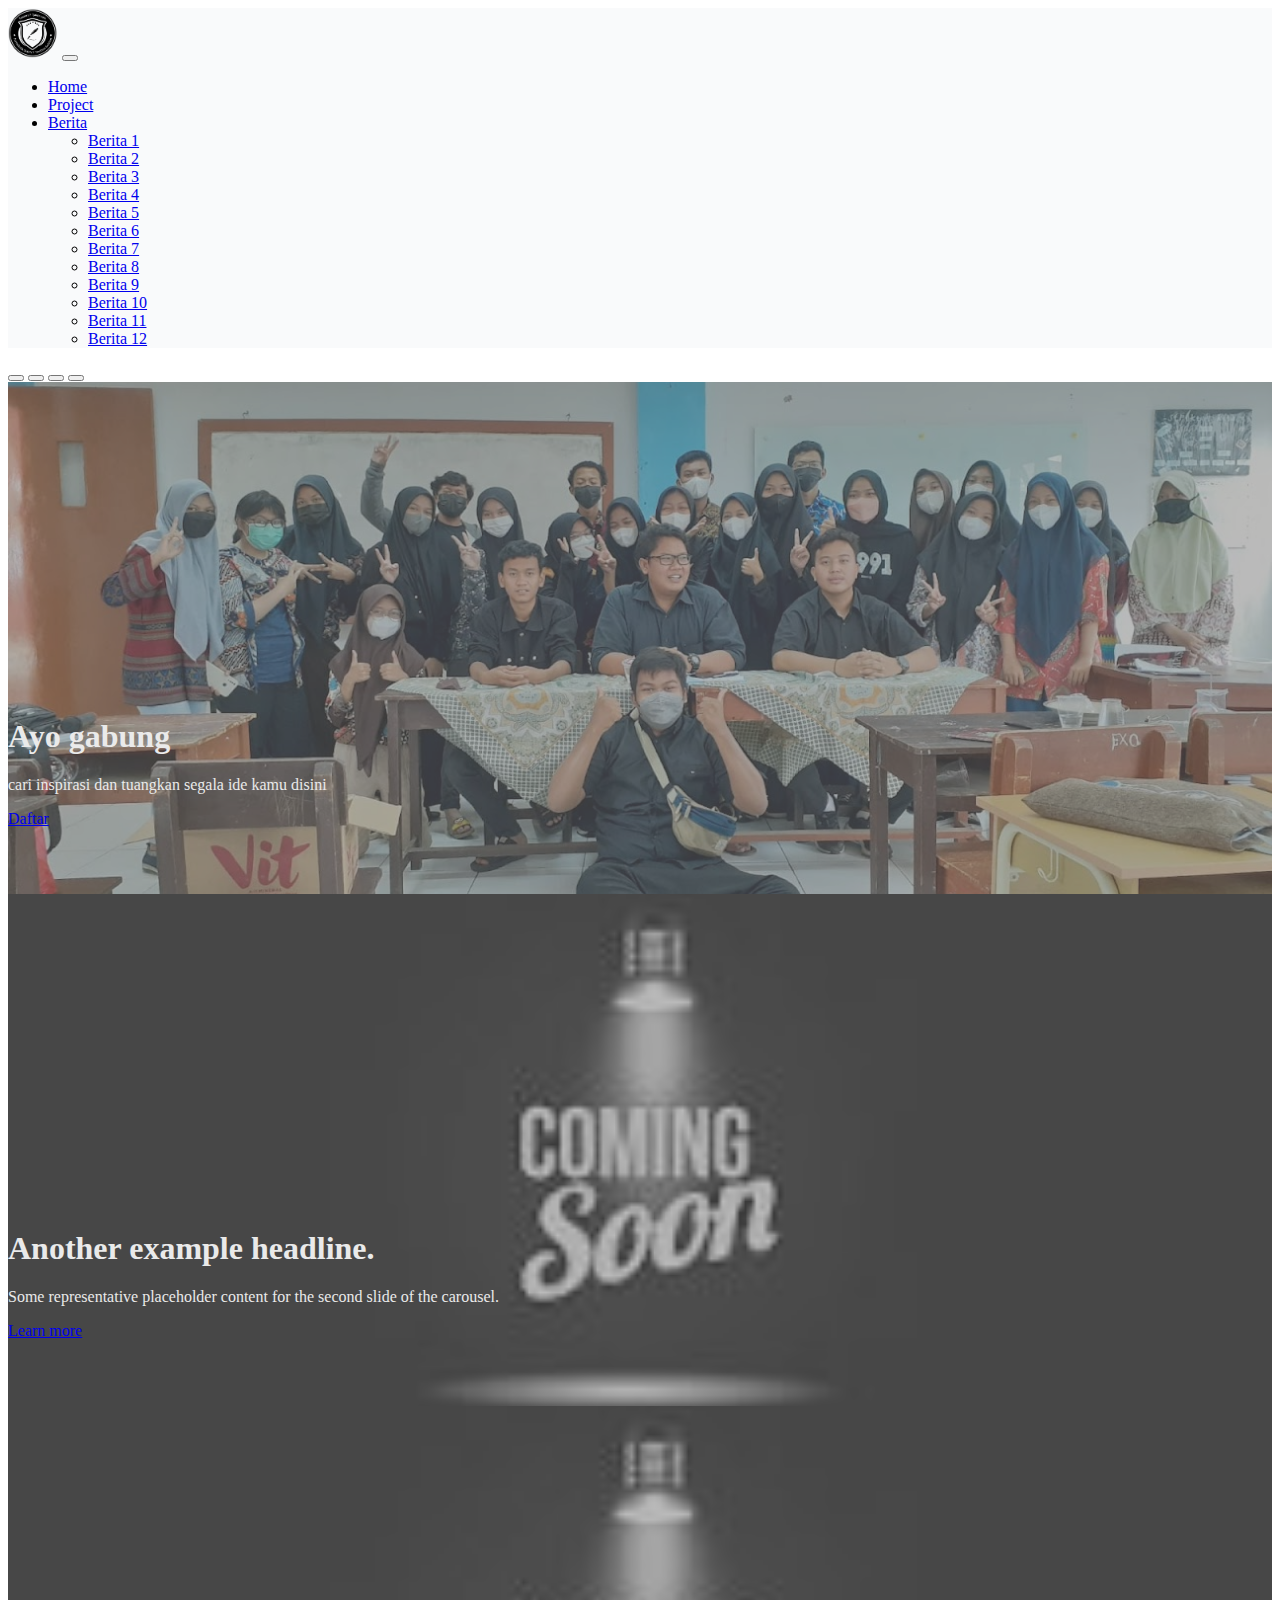
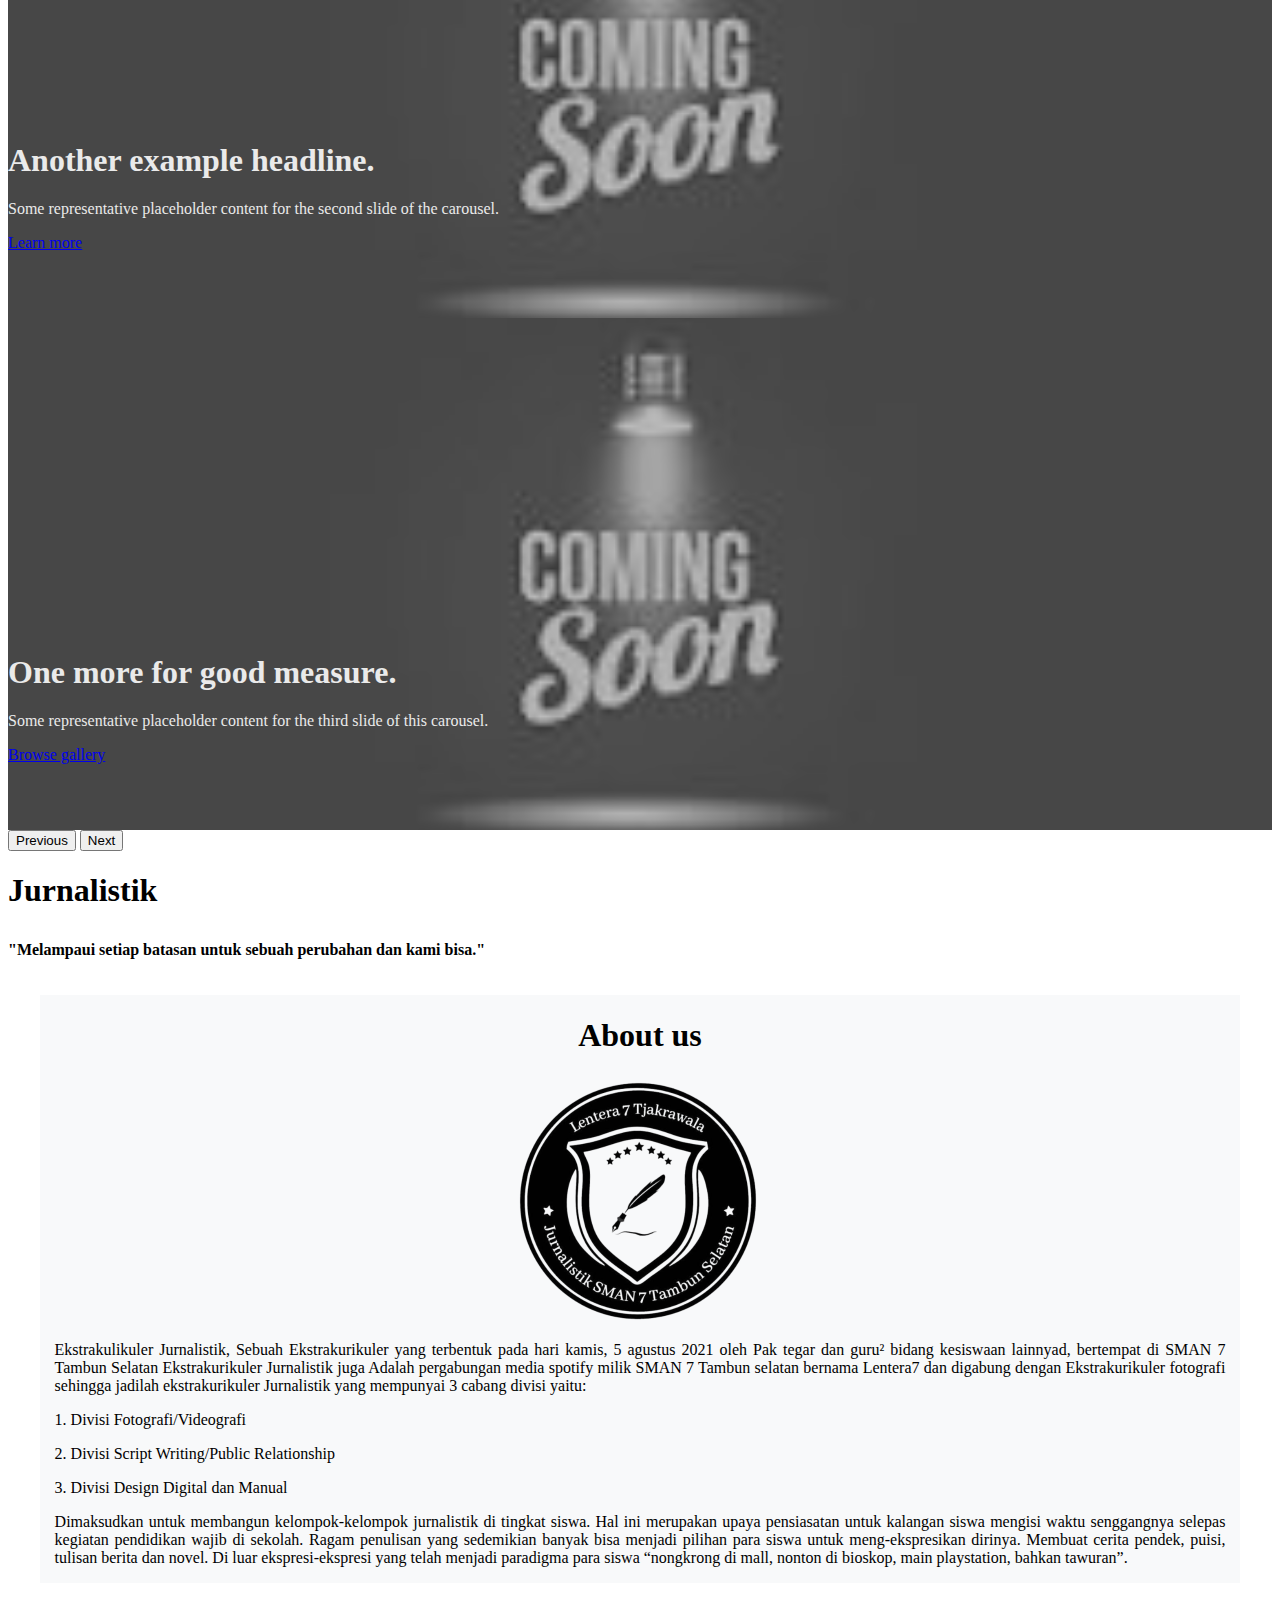
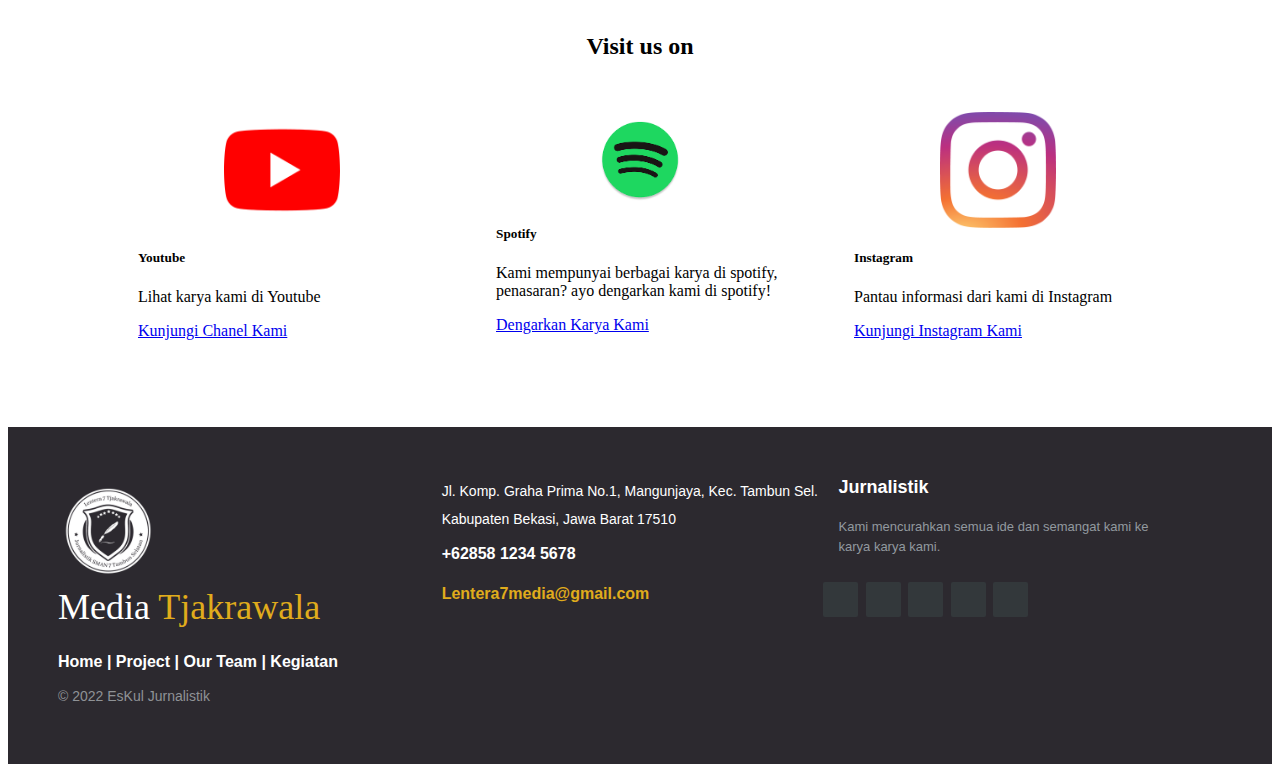
<file: index.html>
<!DOCTYPE html>
<html lang="en">

<head>
  <style>
    /* css footer */
  </style>
  <meta charset="UTF-8">
  <meta http-equiv="X-UA-Compatible" content="IE=edge">
  <meta name="viewport" content="width=device-width, initial-scale=1.0">
  <link href="https://cdn.jsdelivr.net/npm/bootstrap@5.0.2/dist/css/bootstrap.min.css" rel="stylesheet"
    integrity="sha384-EVSTQN3/azprG1Anm3QDgpJLIm9Nao0Yz1ztcQTwFspd3yD65VohhpuuCOmLASjC" crossorigin="anonymous">
  <title>Jurnalistik</title>
  <link rel="icon" type="image/x-icon" href="/aset/logo jurnal.png">
  <link rel="stylesheet" href="style.css">
  <link rel="stylesheet" href="footer.css">
</head>

<body>
  <!-- nav start -->
  <nav class="navbar navbar-expand-lg navbar-light bgNav sticky-top">
    <div class="container-fluid">
      <a class="navbar-brand" href="#"><img src="aset/logo jurnal.png" alt="logo" class="logo-jurnal"></a>
      <button class="navbar-toggler" type="button" data-bs-toggle="collapse" data-bs-target="#navbarSupportedContent"
        aria-controls="navbarSupportedContent" aria-expanded="false" aria-label="Toggle navigation">
        <span class="navbar-toggler-icon"></span>
      </button>
      <div class="collapse navbar-collapse float-end" id="navbarSupportedContent">
        <ul class="navbar-nav me-auto mb-2 mb-lg-0">
          <li class="nav-item">
            <a class="nav-link active" aria-current="page" href="/">Home</a>
          </li>
          <li class="nav-item">
            <a class="nav-link" href="#">Project</a>
          </li>
          <li class="nav-item dropdown">
            <a class="nav-link dropdown-toggle" href="#" id="navbarDropdown" role="button" data-bs-toggle="dropdown"
              aria-expanded="false">
              Berita
            </a>
            <ul class="dropdown-menu" aria-labelledby="navbarDropdown">
              <li><a class="dropdown-item" href="/Berita/berita-1/">Berita 1</a>
              </li>
              <li><a class="dropdown-item" href="https://sites.google.com/view/tjakrawalajurnal/berita-2">Berita 2</a>
              </li>
              <li><a class="dropdown-item" href="https://sites.google.com/view/tjakrawalajurnal/berita-3">Berita 3</a>
              </li>
              <li><a class="dropdown-item" href="https://sites.google.com/view/tjakrawalajurnal/berita-4">Berita 4</a>
              </li>
              <li><a class="dropdown-item" href="https://sites.google.com/view/tjakrawalajurnal/berita-5">Berita 5</a>
              </li>
              <li><a class="dropdown-item" href="https://sites.google.com/view/tjakrawalajurnal/berita-6">Berita 6</a>
              </li>
              <li><a class="dropdown-item" href="https://sites.google.com/view/tjakrawalajurnal/berita-7">Berita 7</a>
              </li>
              <li><a class="dropdown-item" href="https://sites.google.com/view/tjakrawalajurnal/berita-8">Berita 8</a>
              </li>
              <li><a class="dropdown-item" href="https://sites.google.com/view/tjakrawalajurnal/berita-9">Berita 9</a>
              </li>
              <li><a class="dropdown-item" href="https://sites.google.com/view/tjakrawalajurnal/berita-10">Berita 10</a>
              </li>
              <li><a class="dropdown-item" href="https://sites.google.com/view/tjakrawalajurnal/berita-11">Berita 11</a>
              </li>
              <li><a class="dropdown-item" href="https://sites.google.com/view/tjakrawalajurnal/berita-12">Berita 12</a>
              </li>
            </ul>
          </li>
        </ul>
      </div>
    </div>
  </nav>
  <!-- nav end -->

  <!-- start carousel -->
  <div id="myCarousel" class="carousel slide" data-bs-ride="carousel">
    <div class="carousel-indicators">
      <button type="button" data-bs-target="#myCarousel" data-bs-slide-to="0" class="active" aria-current="true"
        aria-label="Slide 1"></button>
      <button type="button" data-bs-target="#myCarousel" data-bs-slide-to="1" aria-label="Slide 2"></button>
      <button type="button" data-bs-target="#myCarousel" data-bs-slide-to="2" aria-label="Slide 3"></button>
      <button type="button" data-bs-target="#myCarousel" data-bs-slide-to="3" aria-label="Slide 4"></button>
    </div>
    <div class="carousel-inner">
      <div class="carousel-item active">
        <div class="overlay-image" style="background-image: url(aset/join.jpeg);"></div>
        <svg class="bd-placeholder-img" width="100%" height="100%" xmlns="http://www.w3.org/2000/svg" aria-hidden="true"
          preserveAspectRatio="xMidYMid slice" focusable="false">
          <rect width="100%" height="100%" fill="#777" /></svg>

        <div class="container">
          <div class="carousel-caption text-start">
            <h1>Ayo gabung</h1>
            <p>cari inspirasi dan tuangkan segala ide kamu disini</p>
            <p><a class="btn btn-lg btn-primary" href="#">Daftar</a></p>
          </div>
        </div>
      </div>
      <div class="carousel-item">
        <div class="overlay-image" style="background-image: url(/aset/cooming.png);"></div>
        <svg class="bd-placeholder-img" width="100%" height="100%" xmlns="http://www.w3.org/2000/svg" aria-hidden="true"
          preserveAspectRatio="xMidYMid slice" focusable="false">
          <rect width="100%" height="100%" fill="#777" /></svg>

        <div class="container">
          <div class="carousel-caption text-start">
            <h1>Another example headline.</h1>
            <p>Some representative placeholder content for the second slide of the carousel.</p>
            <p><a class="btn btn-lg btn-primary" href="#">Learn more</a></p>
          </div>
        </div>
      </div>

      <div class="carousel-item">
        <div class="overlay-image" style="background-image: url(/aset/cooming.png);"></div>
        <svg class="bd-placeholder-img" width="100%" height="100%" xmlns="http://www.w3.org/2000/svg" aria-hidden="true"
          preserveAspectRatio="xMidYMid slice" focusable="false">
          <rect width="100%" height="100%" fill="#777" /></svg>

        <div class="container">
          <div class="carousel-caption text-start">
            <h1>Another example headline.</h1>
            <p>Some representative placeholder content for the second slide of the carousel.</p>
            <p><a class="btn btn-lg btn-primary" href="#">Learn more</a></p>
          </div>
        </div>
      </div>
      <div class="carousel-item">
        <div class="overlay-image" style="background-image: url(/aset/cooming.png);"></div>
        <svg class="bd-placeholder-img" width="100%" height="100%" xmlns="http://www.w3.org/2000/svg" aria-hidden="true"
          preserveAspectRatio="xMidYMid slice" focusable="false">
          <rect width="100%" height="100%" fill="#777" /></svg>

        <div class="container">
          <div class="carousel-caption text-start">
            <h1>One more for good measure.</h1>
            <p>Some representative placeholder content for the third slide of this carousel.</p>
            <p><a class="btn btn-lg btn-primary" href="#">Browse gallery</a></p>
          </div>
        </div>
      </div>
    </div>
    <button class="carousel-control-prev" type="button" data-bs-target="#myCarousel" data-bs-slide="prev">
      <span class="carousel-control-prev-icon" aria-hidden="true"></span>
      <span class="visually-hidden">Previous</span>
    </button>
    <button class="carousel-control-next" type="button" data-bs-target="#myCarousel" data-bs-slide="next">
      <span class="carousel-control-next-icon" aria-hidden="true"></span>
      <span class="visually-hidden">Next</span>
    </button>
  </div>


  <!-- start content -->
  <div class="content-container">
    <div class='content-1'>
      <h1 class="text-center" style="padding-bottom: 10px;">Jurnalistik</h1>
      <h4 class="text-center" style="padding-bottom: 15px;">"Melampaui setiap batasan untuk sebuah perubahan dan kami
        bisa."</h4>
    </div>
    <div class="content-2">
      <div class="wrap2">
        <div class="tengah">
          <h1>About us</h1>
        </div>
        <div class="tengah">
          <img src="/aset/logo jurnal.png" alt="logo jurnal" class="logo">
        </div>
        <p>Ekstrakulikuler Jurnalistik,
          Sebuah Ekstrakurikuler yang terbentuk pada hari kamis, 5 agustus 2021 oleh Pak tegar dan guru²
          bidang kesiswaan lainnyad, bertempat di SMAN 7 Tambun Selatan Ekstrakurikuler Jurnalistik juga Adalah
          pergabungan media
          spotify milik SMAN 7 Tambun selatan bernama Lentera7 dan digabung dengan Ekstrakurikuler fotografi sehingga
          jadilah ekstrakurikuler Jurnalistik yang
          mempunyai 3 cabang divisi yaitu:</p>
        <p>1. Divisi Fotografi/Videografi</p>
        <p>2. Divisi Script Writing/Public Relationship</p>
        <p>3. Divisi Design Digital dan Manual</p>
        <p>Dimaksudkan untuk membangun kelompok-kelompok jurnalistik di tingkat siswa. Hal ini merupakan upaya
          pensiasatan untuk kalangan siswa mengisi waktu senggangnya selepas kegiatan pendidikan wajib di sekolah. Ragam
          penulisan yang sedemikian banyak bisa menjadi pilihan para siswa untuk meng-ekspresikan dirinya. Membuat
          cerita pendek, puisi, tulisan berita dan novel. Di luar ekspresi-ekspresi yang telah menjadi paradigma para
          siswa “nongkrong di mall, nonton di bioskop, main playstation, bahkan tawuran”. </p>

      </div>
    </div>
    <div class="content-3">
      <h2 class="kartu" style="padding-bottom: 30px; padding-top: 30px;">Visit us on</h2>
      <div class="kartu d-flex flex-wrap">

        <div class='jarak'>
          <!-- card 1 -->
          <div class="card" style="width: 18rem;">
            <div style=" justify-content: center; align-items: center; display: flex; padding-top: 2.5px;">
              <img src="aset/logo yt.png" style="Height: 40%; width: 40%;" class="card-img-top" alt="logo smanju">
            </div>
            <div class="card-body">
              <h5 class="card-title">Youtube</h5>
              <p class="card-text">Lihat karya kami di Youtube</p>
              <a href="https://www.youtube.com/channel/UCmelGaZ6zR__ogAupRNluTA" class="btn btn-primary">Kunjungi Chanel
                Kami</a>
            </div>
          </div>
        </div>
        <div class='jarak'>
          <!-- card 2 -->
          <div class="card" style="width: 18rem;">
            <div style=" justify-content: center; align-items: center; display: flex; padding-top: 2.5px;">
              <img src="aset/spotify.png" style="Height: 30%; width: 30%;" class="card-img-top" alt="logo smanju">
            </div>
            <div class="card-body">
              <h5 class="card-title">Spotify</h5>
              <p class="card-text">Kami mempunyai berbagai karya di spotify, penasaran? ayo dengarkan kami di spotify!
              </p>
              <a href="https://www.google.com/url?q=https%3A%2F%2Fopen.spotify.com%2Fshow%2F1LiNZVByStTZI2tQkJYx8O%3Fsi%3DU-haQ1yyQ8-5nuMk-1fT6A%26utm_source%3Dcopy-link&sa=D&sntz=1&usg=AOvVaw0meKYVTiFC1h49uL0OflmY"
                class="btn btn-primary">Dengarkan Karya Kami</a>
            </div>
          </div>
        </div>
        <div class='jarak'>
          <!-- card 3 -->
          <div class="card" style="width: 18rem;">
            <div style=" justify-content: center; align-items: center; display: flex; padding-top: 2.5px;">
              <img src="aset/logo ig.png" style="Height: 40%; width: 40%;" class="card-img-top" alt="logo smanju">
            </div>
            <div class="card-body">
              <h5 class="card-title">Instagram</h5>
              <p class="card-text">Pantau informasi dari kami di Instagram</p>
              <a href="https://www.instagram.com/jurnalistik_sman7tamsel/?utm_medium=copy_link"
                class="btn btn-primary">Kunjungi Instagram Kami</a>
            </div>
          </div>
        </div>



      </div>

    </div>

  </div>




  <!-- footer -->
  <footer class="footer-distributed">

    <div class="footer-left">
      <img src="aset/logo jurnal pth.png">
      <h3>Media <span>Tjakrawala</span></h3>

      <p class="footer-links">
        <a href="/">Home</a>
        |
        <a href="#">Project</a>
        |
        <a href="#">Our Team</a>
        |
        <a href="#">Kegiatan</a>
      </p>

      <p class="footer-company-name">© 2022 EsKul Jurnalistik</p>
    </div>

    <div class="footer-center">
      <div>
        <i class="fa fa-map-marker"></i>
        <p style="padding-right: 15px;"><span>Jl. Komp. Graha Prima No.1, Mangunjaya, Kec. Tambun Sel. Kabupaten Bekasi,
            Jawa Barat 17510</p>
      </div>

      <div>
        <i class="fa fa-phone"></i>
        <p>+62858 1234 5678</p>
      </div>
      <div>
        <i class="fa fa-envelope"></i>
        <p><a href="#">Lentera7media@gmail.com</a></p>
      </div>
    </div>
    <div class="footer-right">
      <p class="footer-company-about">
        <span>Jurnalistik</span>
        Kami mencurahkan semua ide dan semangat kami ke karya karya kami.</p>
      <div class="footer-icons">
        <a href="#"><i class="fa fa-facebook"></i></a>
        <a href="#"><i class="fa fa-twitter"></i></a>
        <a href="#"><i class="fa fa-instagram"></i></a>
        <a href="#"><i class="fa fa-linkedin"></i></a>
        <a href="#"><i class="fa fa-youtube"></i></a>
      </div>
    </div>
  </footer>
  <!-- script -->
  <script src="https://cdn.jsdelivr.net/npm/bootstrap@5.0.2/dist/js/bootstrap.bundle.min.js"
    integrity="sha384-MrcW6ZMFYlzcLA8Nl+NtUVF0sA7MsXsP1UyJoMp4YLEuNSfAP+JcXn/tWtIaxVXM" crossorigin="anonymous">
  </script>
</body>

</html>
</file>
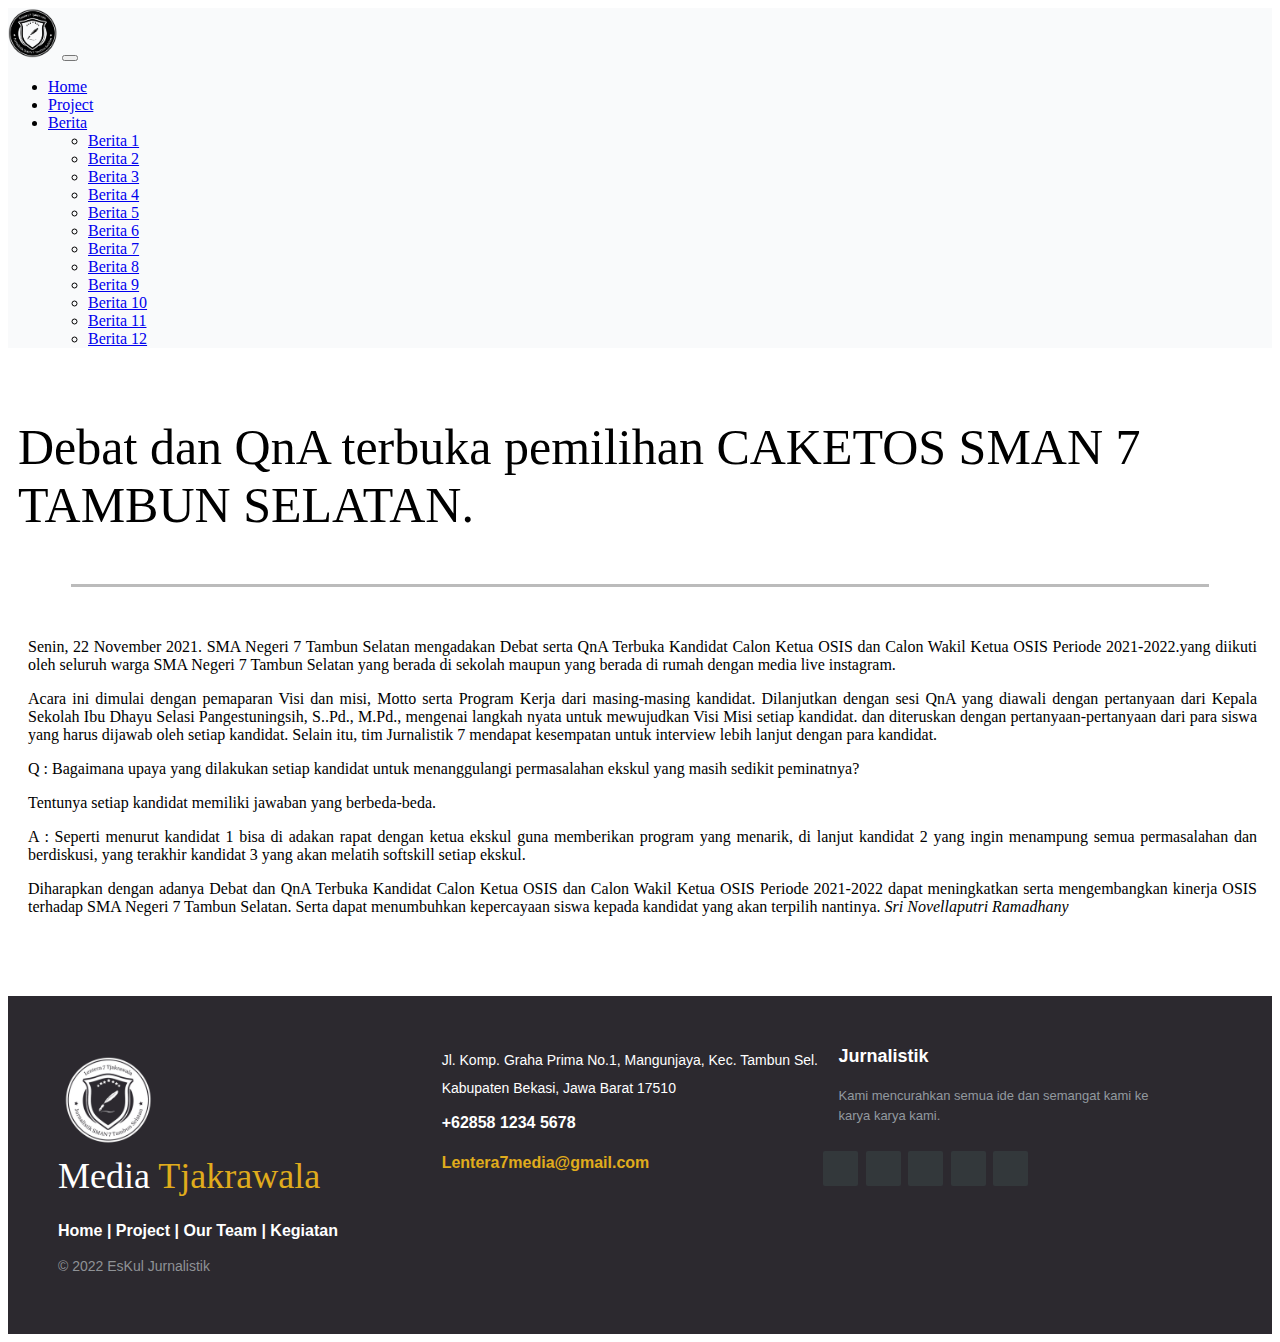
<file: Berita/berita-1/index.html>
<!DOCTYPE html>
<html lang="en">

<head>
    <style>
        /* css footer */
    </style>
    <meta charset="UTF-8">
    <meta http-equiv="X-UA-Compatible" content="IE=edge">
    <meta name="viewport" content="width=device-width, initial-scale=1.0">
    <link href="https://cdn.jsdelivr.net/npm/bootstrap@5.0.2/dist/css/bootstrap.min.css" rel="stylesheet"
        integrity="sha384-EVSTQN3/azprG1Anm3QDgpJLIm9Nao0Yz1ztcQTwFspd3yD65VohhpuuCOmLASjC" crossorigin="anonymous">
    <title>Jurnalistik</title>
    <link rel="icon" type="image/x-icon" href="/aset/logo jurnal.png">
    <link rel="stylesheet" href="style.css">
    <link rel="stylesheet" href="footer.css">
</head>

<body>
    <!-- nav start -->
    <nav class="navbar navbar-expand-lg navbar-light bgNav sticky-top">
        <div class="container-fluid">
            <a class="navbar-brand" href="#"><img src="/aset/logo jurnal.png" alt="logo" class="logo-jurnal"></a>
            <button class="navbar-toggler" type="button" data-bs-toggle="collapse"
                data-bs-target="#navbarSupportedContent" aria-controls="navbarSupportedContent" aria-expanded="false"
                aria-label="Toggle navigation">
                <span class="navbar-toggler-icon"></span>
            </button>
            <div class="collapse navbar-collapse" id="navbarSupportedContent">
                <ul class="navbar-nav me-auto mb-2 mb-lg-0">
                    <li class="nav-item">
                        <a class="nav-link active" aria-current="page" href="/">Home</a>
                    </li>
                    <li class="nav-item">
                        <a class="nav-link" href="#">Project</a>
                    </li>
                    <li class="nav-item dropdown">
                        <a class="nav-link dropdown-toggle" href="#" id="navbarDropdown" role="button"
                            data-bs-toggle="dropdown" aria-expanded="false">
                            Berita
                        </a>
                        <ul class="dropdown-menu" aria-labelledby="navbarDropdown">
                            <li><a class="dropdown-item"
                                    href="https://sites.google.com/view/tjakrawalajurnal/berita-1">Berita 1</a>
                            </li>
                            <li><a class="dropdown-item"
                                    href="https://sites.google.com/view/tjakrawalajurnal/berita-2">Berita 2</a>
                            </li>
                            <li><a class="dropdown-item"
                                    href="https://sites.google.com/view/tjakrawalajurnal/berita-3">Berita 3</a>
                            </li>
                            <li><a class="dropdown-item"
                                    href="https://sites.google.com/view/tjakrawalajurnal/berita-4">Berita 4</a>
                            </li>
                            <li><a class="dropdown-item"
                                    href="https://sites.google.com/view/tjakrawalajurnal/berita-5">Berita 5</a>
                            </li>
                            <li><a class="dropdown-item"
                                    href="https://sites.google.com/view/tjakrawalajurnal/berita-6">Berita 6</a>
                            </li>
                            <li><a class="dropdown-item"
                                    href="https://sites.google.com/view/tjakrawalajurnal/berita-7">Berita 7</a>
                            </li>
                            <li><a class="dropdown-item"
                                    href="https://sites.google.com/view/tjakrawalajurnal/berita-8">Berita 8</a>
                            </li>
                            <li><a class="dropdown-item"
                                    href="https://sites.google.com/view/tjakrawalajurnal/berita-9">Berita 9</a>
                            </li>
                            <li><a class="dropdown-item"
                                    href="https://sites.google.com/view/tjakrawalajurnal/berita-10">Berita 10</a>
                            </li>
                            <li><a class="dropdown-item"
                                    href="https://sites.google.com/view/tjakrawalajurnal/berita-11">Berita 11</a>
                            </li>
                            <li><a class="dropdown-item"
                                    href="https://sites.google.com/view/tjakrawalajurnal/berita-12">Berita 12</a>
                            </li>
                        </ul>
                    </li>
                </ul>
            </div>
        </div>
    </nav>
    <!-- nav end -->
    <!-- konten -->
    <div>
        <p class="judul">Debat dan QnA terbuka pemilihan CAKETOS SMAN 7 TAMBUN SELATAN.</p>
    </div>
    <div class="garis-wrap">
        <div class="garis"></div>
    </div>
    <div class="isi-berita">
        <p>
            Senin, 22 November 2021. SMA Negeri 7 Tambun Selatan mengadakan Debat serta QnA Terbuka Kandidat Calon Ketua
            OSIS dan Calon Wakil Ketua OSIS Periode 2021-2022.yang diikuti oleh seluruh warga SMA Negeri 7 Tambun
            Selatan yang berada di sekolah maupun yang berada di rumah dengan media live instagram.

            <p>
                Acara ini dimulai dengan pemaparan Visi dan misi, Motto serta Program Kerja dari masing-masing kandidat.
                Dilanjutkan dengan sesi QnA yang diawali dengan pertanyaan dari Kepala Sekolah Ibu Dhayu Selasi
                Pangestuningsih, S..Pd., M.Pd., mengenai langkah nyata untuk mewujudkan Visi Misi setiap kandidat. dan
                diteruskan dengan pertanyaan-pertanyaan dari para siswa yang harus dijawab oleh setiap kandidat. Selain
                itu, tim Jurnalistik 7 mendapat kesempatan untuk interview lebih lanjut dengan para kandidat.
            </p>
            <p>
                Q : Bagaimana upaya yang dilakukan setiap kandidat untuk menanggulangi permasalahan ekskul yang masih
                sedikit peminatnya?
            </p>
            <p>
                Tentunya setiap kandidat memiliki jawaban yang berbeda-beda.
            </p>
            <p>
                A : Seperti menurut kandidat 1 bisa di adakan rapat dengan ketua ekskul guna memberikan program yang
                menarik, di lanjut kandidat 2 yang ingin menampung semua permasalahan dan berdiskusi, yang terakhir
                kandidat 3 yang akan melatih softskill setiap ekskul.
            </p>
            <p>
                Diharapkan dengan adanya Debat dan QnA Terbuka Kandidat Calon Ketua OSIS dan Calon Wakil Ketua OSIS
                Periode 2021-2022 dapat meningkatkan serta mengembangkan kinerja OSIS terhadap SMA Negeri 7 Tambun
                Selatan. Serta dapat menumbuhkan kepercayaan siswa kepada kandidat yang akan terpilih nantinya.<i> Sri
                Novellaputri Ramadhany </i>
            </p>
    </div>



    <!-- footer -->
    <footer class="footer-distributed">

        <div class="footer-left">
            <img src="/aset/logo jurnal pth.png">
            <h3>Media <span>Tjakrawala</span></h3>

            <p class="footer-links">
                <a href="/">Home</a>
                |
                <a href="#">Project</a>
                |
                <a href="#">Our Team</a>
                |
                <a href="#">Kegiatan</a>
            </p>

            <p class="footer-company-name">© 2022 EsKul Jurnalistik</p>
        </div>

        <div class="footer-center">
            <div>
                <i class="fa fa-map-marker"></i>
                <p style="padding-right: 15px;"><span>Jl. Komp. Graha Prima No.1, Mangunjaya, Kec. Tambun Sel. Kabupaten
                        Bekasi,
                        Jawa Barat 17510</p>
            </div>

            <div>
                <i class="fa fa-phone"></i>
                <p>+62858 1234 5678</p>
            </div>
            <div>
                <i class="fa fa-envelope"></i>
                <p><a href="#">Lentera7media@gmail.com</a></p>
            </div>
        </div>
        <div class="footer-right">
            <p class="footer-company-about">
                <span>Jurnalistik</span>
                Kami mencurahkan semua ide dan semangat kami ke karya karya kami.</p>
            <div class="footer-icons">
                <a href="#"><i class="fa fa-facebook"></i></a>
                <a href="#"><i class="fa fa-twitter"></i></a>
                <a href="#"><i class="fa fa-instagram"></i></a>
                <a href="#"><i class="fa fa-linkedin"></i></a>
                <a href="#"><i class="fa fa-youtube"></i></a>
            </div>
        </div>
    </footer>
    <!-- script -->
    <script src="https://cdn.jsdelivr.net/npm/bootstrap@5.0.2/dist/js/bootstrap.bundle.min.js"
        integrity="sha384-MrcW6ZMFYlzcLA8Nl+NtUVF0sA7MsXsP1UyJoMp4YLEuNSfAP+JcXn/tWtIaxVXM" crossorigin="anonymous">
    </script>
</body>

</html>
</file>
<file: style.css>
/*mozilla*/
@-moz-document url-prefix() {
    .classnya {width: 100px; height: 80px }
}




@import url('http://fonts.googleapis.com/css?family=Open+Sans:400,700');

        .bgNav {
            background: rgb(248, 249, 250, .8);
        }

        .bgNav:hover {
          background: rgb(248, 249, 250);

        }

        .logo-jurnal {
            height: 50px;
            width: 50px;
        }

        .kartu {
            justify-content: center;
            align-items: center;
            display: flex;
        }
        
        .jarak {
            padding-inline: 35px;
            padding-bottom: 7px;
        }

        .tesss {
            background: red;
            width: 100%;
        }

        /* .tentang img {
          float: left;
        } */

        .tess {
            background: green;
        }

        /* carousel */
        .carousel-item {
            height: 32rem;
            background: #111;
            color: #eaeaea;
            position: relative;
          }
    
          .container {
            position: absolute;
            bottom: 0;
            left: 0;
            right: 0;
            padding-bottom: 50px;
          }
    
          .overlay-image {
            position: absolute;
            bottom: 0;
            left: 0;
            right: 0;
            top: 0;
            background-position: center;
            background-size: cover;
            opacity: .5;
          }

@media (max-width: 500px) {
    .logo-tentang {
        width: 100%;
    }
    .logo-tentang-wrap {
        float: none;
        justify-content: center;
        align-items: center;
        width: 100;
    }

}

.nav-end {
    float: right;
}

/* kontent 2 */
.content-2 {
    display: flex;
    justify-content: center;
    align-items: center;
    width: 100%;
}

.wrap2 {
    background: rgb(248, 249, 250);
    width: 95%;
    height: auto;
}

.tengah {
    display: flex;
    justify-content: center;
    align-items: center;
}

.wrap2 p {
    padding-left: 15px;
    padding-right: 15px;
    text-align: justify;

}

.logo {
    height: 250px;
    width: 250px;
}
</file>
<file: footer.css>
footer{
	position: block;
	bottom: 0;
}

@media (max-height:800px){
	footer { position: block; }
	header { padding-top:40px; }
}


.footer-distributed{
	background-color: #2c292f;
	box-sizing: border-box;
	width: 100%;
	text-align: left;
	font: bold 16px sans-serif;
	padding: 50px 50px 60px 50px;
	margin-top: 80px;
}

.footer-distributed .footer-left,
.footer-distributed .footer-center,
.footer-distributed .footer-right{
	display: inline-block;
	vertical-align: top;
}

/* Footer left */

.footer-distributed .footer-left{
	width: 30%;
}

.footer-distributed h3{
	color:  #ffffff;
	font: normal 36px 'Cookie', cursive;
	margin: 0;
}

/* The company logo */

.footer-distributed .footer-left img{
	width: 30%;
}

.footer-distributed h3 span{
	color:  #e0ac1c;
}

/* Footer links */

.footer-distributed .footer-links{
	color:  #ffffff;
	margin: 20px 0 12px;
}

.footer-distributed .footer-links a{
	display:inline-block;
	line-height: 1.8;
	text-decoration: none;
	color:  inherit;
}

.footer-distributed .footer-company-name{
	color:  #8f9296;
	font-size: 14px;
	font-weight: normal;
	margin: 0;
}

/* Footer Center */

.footer-distributed .footer-center{
	width: 35%;
}


.footer-distributed .footer-center i{
	background-color:  #33383b;
	color: #ffffff;
	font-size: 25px;
	width: 38px;
	height: 38px;
	border-radius: 50%;
	text-align: center;
	line-height: 42px;
	margin: 10px 15px;
	vertical-align: middle;
}

.footer-distributed .footer-center i.fa-envelope{
	font-size: 17px;
	line-height: 38px;
}

.footer-distributed .footer-center p{
	display: inline-block;
	color: #ffffff;
	vertical-align: middle;
	margin:0;
}

.footer-distributed .footer-center p span{
	display:block;
	font-weight: normal;
	font-size:14px;
	line-height:2;
}

.footer-distributed .footer-center p a{
	color:  #e0ac1c;
	text-decoration: none;;
}


/* Footer Right */

.footer-distributed .footer-right{
	width: 30%;
}

.footer-distributed .footer-company-about{
	line-height: 20px;
	color:  #92999f;
	font-size: 13px;
	font-weight: normal;
	margin: 0;
  padding-left: 15px;
}

.footer-distributed .footer-company-about span{
	display: block;
	color:  #ffffff;
	font-size: 18px;
	font-weight: bold;
	margin-bottom: 20px;
}

.footer-distributed .footer-icons{
	margin-top: 25px;
}

.footer-distributed .footer-icons a{
	display: inline-block;
	width: 35px;
	height: 35px;
	cursor: pointer;
	background-color:  #33383b;
	border-radius: 2px;

	font-size: 20px;
	color: #ffffff;
	text-align: center;
	line-height: 35px;

	margin-right: 3px;
	margin-bottom: 5px;
}

/* Here is the code for Responsive Footer */
/* You can remove below code if you don't want Footer to be responsive */


@media (max-width: 880px) {

	.footer-distributed .footer-left,
	.footer-distributed .footer-center,
	.footer-distributed .footer-right{
		display: block;
		width: 100%;
		margin-bottom: 40px;
		text-align: center;
	}

	.footer-distributed .footer-center i{
		margin-left: 0;
	}

}
</file>
<file: Berita/berita-1/style.css>
/*mozilla*/
@-moz-document url-prefix() {
    .classnya {width: 100px; height: 80px }
}

/* chrome*/
@media all and (-webkit-min-device-pixel-ratio:0) and (min-resolution: .001dpcm) {
    .classnya {width: 100px; height: 80px}
}

/* ie>9 */
@media screen and (min-width:0\0) {
    .classnya {width: 100px; height: 80px}
}


/* ie8 */
@media \0screen {
    .classnya {width: 100px; height: 80px}
}

/**safari**/
@media screen and (-webkit-min-device-pixel-ratio:0) {
    /* Safari 5+ ONLY */
    ::i-block-chrome, .classnya {
     width: 100px; height: 80px
    }
}



@import url('http://fonts.googleapis.com/css?family=Open+Sans:400,700');

        .bgNav {
            background: rgb(248, 249, 250, .8);
        }

        .bgNav:hover {
          background: rgb(248, 249, 250);

        }

        .logo-jurnal {
            height: 50px;
            width: 50px;
        }

        .kartu {
            justify-content: center;
            align-items: center;
            display: flex;
        }
        
        .jarak {
            padding-inline: 35px;
            padding-bottom: 7px;
        }

        .bg-content-2 {
            background: rgb(248, 249, 250);
            width: 95%;
            height: auto;
            border-radius: 10px;
        }

        .logo-tentang-wrap {
          display: flex;
          width: 100%;
          float: left;
        }

        .logo-tentang {
        }
        .tentang{
            padding-left: 5px;
        }

        .tesss {
            background: red;
            width: 100%;
        }

        .tentang img {
          float: left;
        }

        .tess {
            background: green;
        }

        .content-2 {
            display: flex;
            justify-content: center;
            align-items: center;
        }


        /* carousel */
        .carousel-item {
            height: 32rem;
            background: #111;
            color: #eaeaea;
            position: relative;
          }
    
          .container {
            position: absolute;
            bottom: 0;
            left: 0;
            right: 0;
            padding-bottom: 50px;
          }
    
          .overlay-image {
            position: absolute;
            bottom: 0;
            left: 0;
            right: 0;
            top: 0;
            background-position: center;
            background-size: cover;
            opacity: .5;
          }

@media (max-width: 500px) {
    .logo-tentang {
        width: 100%;
    }
    .logo-tentang-wrap {
        float: none;
        justify-content: center;
        align-items: center;
        width: 100;
    }

}


/* konten */

.judul {
    padding-left: 10px;
    padding-top: 20px;
    font-family: 'Times New Roman', Times, serif;
    font-size: 50px;
}

.garis-wrap {
    display: flex;
    justify-content: center;
    align-items: center;
    width: 100%;
}

.garis {
    background-color: rgb(119, 119, 119, .5);
    
    height: 3px;
    width: 90%;
}

.isi-berita {
    padding-left: 20px;
    padding-right: 15px;
    padding-top: 35px;
    text-align: justify;
}
</file>
<file: Berita/berita-1/footer.css>
footer{
	position: block;
	bottom: 0;
}

@media (max-height:800px){
	footer { position: block; }
	header { padding-top:40px; }
}


.footer-distributed{
	background-color: #2c292f;
	box-sizing: border-box;
	width: 100%;
	text-align: left;
	font: bold 16px sans-serif;
	padding: 50px 50px 60px 50px;
	margin-top: 80px;
}

.footer-distributed .footer-left,
.footer-distributed .footer-center,
.footer-distributed .footer-right{
	display: inline-block;
	vertical-align: top;
}

/* Footer left */

.footer-distributed .footer-left{
	width: 30%;
}

.footer-distributed h3{
	color:  #ffffff;
	font: normal 36px 'Cookie', cursive;
	margin: 0;
}

/* The company logo */

.footer-distributed .footer-left img{
	width: 30%;
}

.footer-distributed h3 span{
	color:  #e0ac1c;
}

/* Footer links */

.footer-distributed .footer-links{
	color:  #ffffff;
	margin: 20px 0 12px;
}

.footer-distributed .footer-links a{
	display:inline-block;
	line-height: 1.8;
	text-decoration: none;
	color:  inherit;
}

.footer-distributed .footer-company-name{
	color:  #8f9296;
	font-size: 14px;
	font-weight: normal;
	margin: 0;
}

/* Footer Center */

.footer-distributed .footer-center{
	width: 35%;
}


.footer-distributed .footer-center i{
	background-color:  #33383b;
	color: #ffffff;
	font-size: 25px;
	width: 38px;
	height: 38px;
	border-radius: 50%;
	text-align: center;
	line-height: 42px;
	margin: 10px 15px;
	vertical-align: middle;
}

.footer-distributed .footer-center i.fa-envelope{
	font-size: 17px;
	line-height: 38px;
}

.footer-distributed .footer-center p{
	display: inline-block;
	color: #ffffff;
	vertical-align: middle;
	margin:0;
}

.footer-distributed .footer-center p span{
	display:block;
	font-weight: normal;
	font-size:14px;
	line-height:2;
}

.footer-distributed .footer-center p a{
	color:  #e0ac1c;
	text-decoration: none;;
}


/* Footer Right */

.footer-distributed .footer-right{
	width: 30%;
}

.footer-distributed .footer-company-about{
	line-height: 20px;
	color:  #92999f;
	font-size: 13px;
	font-weight: normal;
	margin: 0;
  padding-left: 15px;
}

.footer-distributed .footer-company-about span{
	display: block;
	color:  #ffffff;
	font-size: 18px;
	font-weight: bold;
	margin-bottom: 20px;
}

.footer-distributed .footer-icons{
	margin-top: 25px;
}

.footer-distributed .footer-icons a{
	display: inline-block;
	width: 35px;
	height: 35px;
	cursor: pointer;
	background-color:  #33383b;
	border-radius: 2px;

	font-size: 20px;
	color: #ffffff;
	text-align: center;
	line-height: 35px;

	margin-right: 3px;
	margin-bottom: 5px;
}

/* Here is the code for Responsive Footer */
/* You can remove below code if you don't want Footer to be responsive */


@media (max-width: 880px) {

	.footer-distributed .footer-left,
	.footer-distributed .footer-center,
	.footer-distributed .footer-right{
		display: block;
		width: 100%;
		margin-bottom: 40px;
		text-align: center;
	}

	.footer-distributed .footer-center i{
		margin-left: 0;
	}

}
</file>
